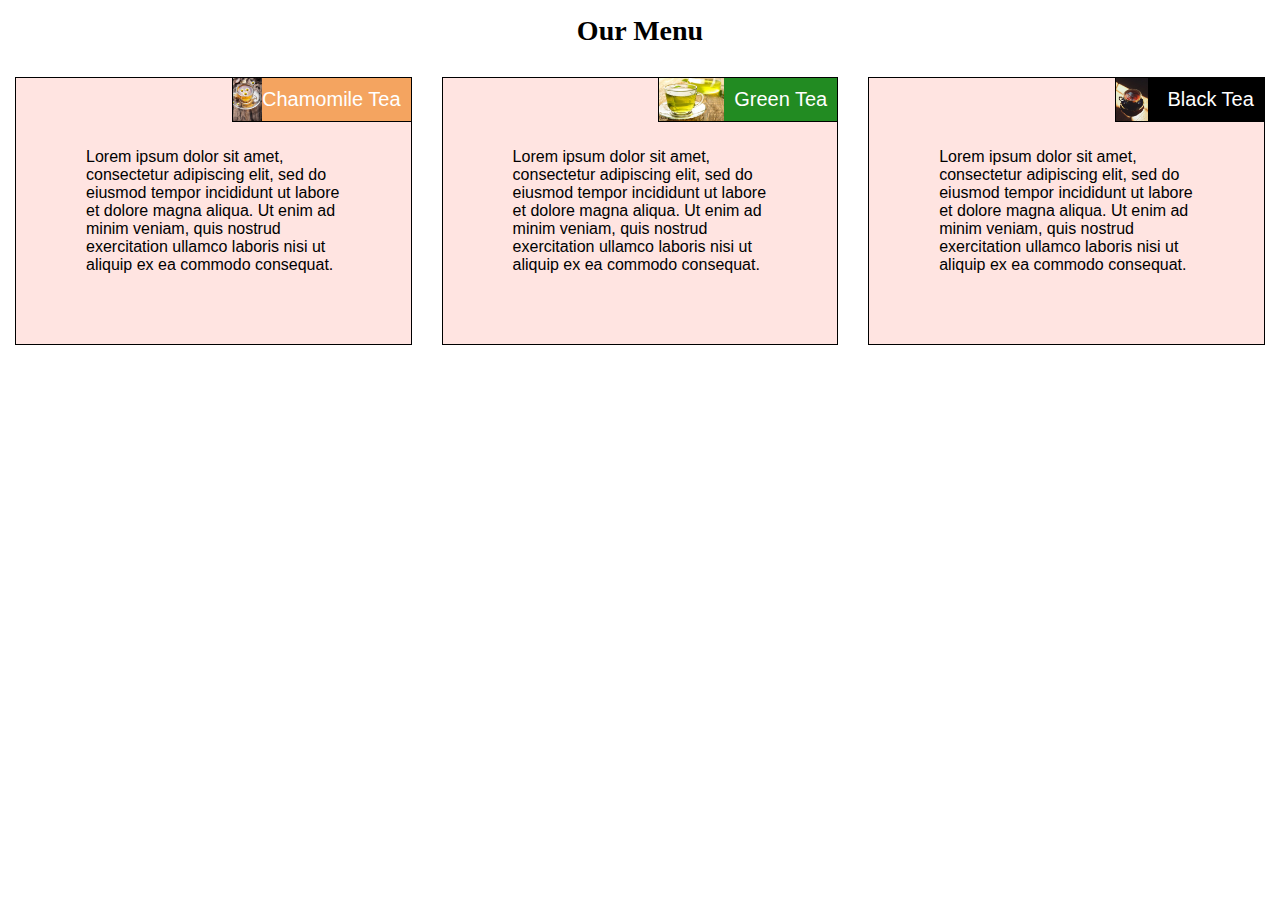
<file: module2-solution/index.html>
<!DOCTYPE html>
<html>
<head>
<meta charset="utf-8">
<meta name="viewport" content="width=device-width,initial-scale=1">
<title>Module-2 Assignment</title>
<link rel="stylesheet" href="styles.css">
</head>


<h1>Our Menu</h1>
<div class="row">
  <div class="col-lg-4 col-md-6 col-xs-12"><p>Lorem ipsum dolor sit amet, consectetur adipiscing elit, sed do eiusmod tempor incididunt ut labore et dolore magna aliqua. Ut enim ad minim veniam, quis nostrud exercitation ullamco laboris nisi ut aliquip ex ea commodo consequat.</p>
  <p id="p1">Chamomile Tea</p></div>
 <div class="col-lg-4 col-md-6 col-xs-12"><p>Lorem ipsum dolor sit amet, consectetur adipiscing elit, sed do eiusmod tempor incididunt ut labore et dolore magna aliqua. Ut enim ad minim veniam, quis nostrud exercitation ullamco laboris nisi ut aliquip ex ea commodo consequat.</p>
  <p id="p2">Green Tea</p></div>
  <div class="col-lg-4 col-md-12 col-xs-12"><p>Lorem ipsum dolor sit amet, consectetur adipiscing elit, sed do eiusmod tempor incididunt ut labore et dolore magna aliqua. Ut enim ad minim veniam, quis nostrud exercitation ullamco laboris nisi ut aliquip ex ea commodo consequat.</p>
  <p id="p3">Black Tea</p></div>

</html>
</file>
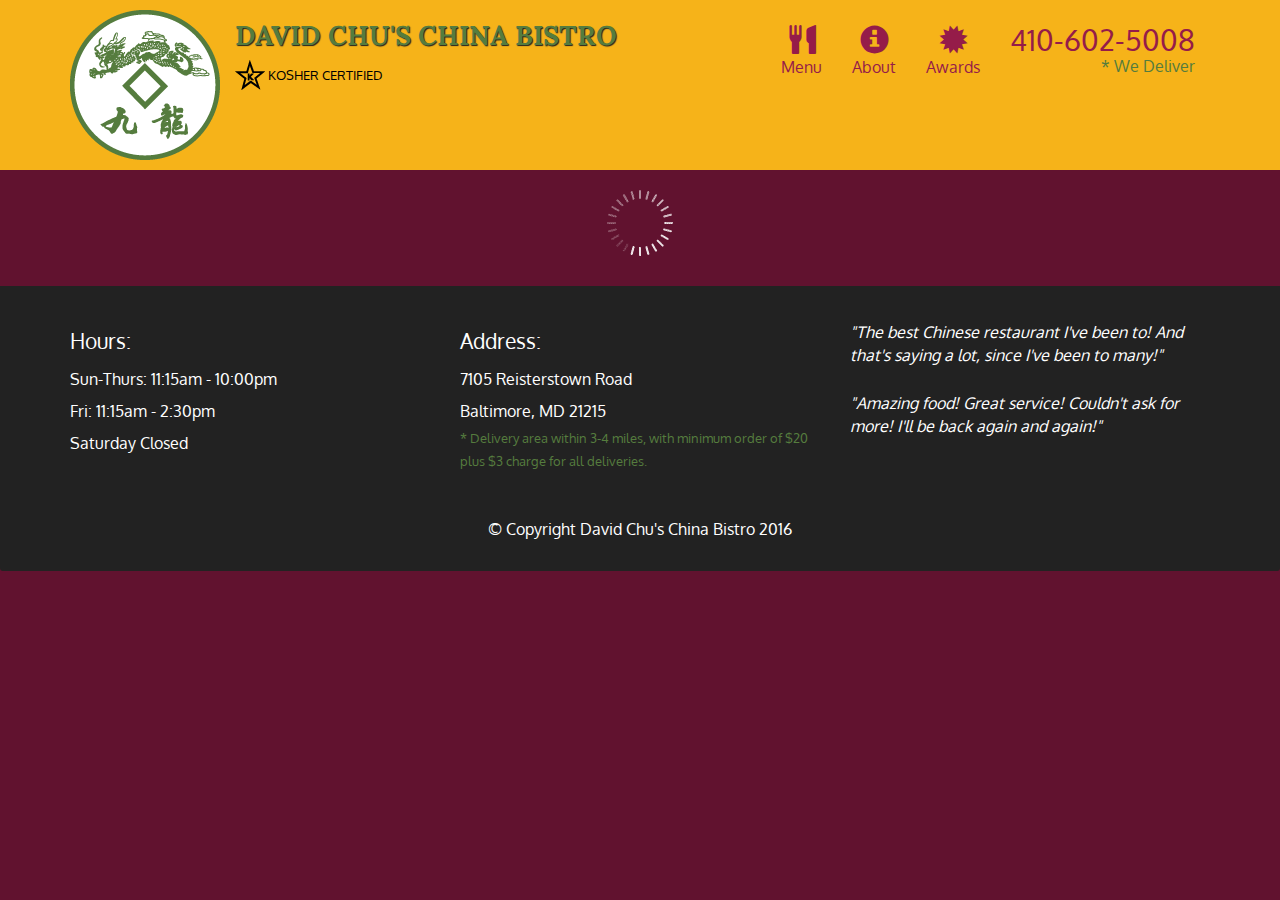
<file: module_5/assignment5-solution-starter/index.html>
<!doctype html>
<html lang="en">
  <head>
    <meta charset="utf-8">
    <meta http-equiv="X-UA-Compatible" content="IE=edge">
    <meta name="viewport" content="width=device-width, initial-scale=1">
    <title>David Chu's China Bistro</title>
    <link rel="stylesheet" href="css/bootstrap.min.css">
    <link rel="stylesheet" href="css/styles.css">
    <link href='https://fonts.googleapis.com/css?family=Oxygen:400,300,700' rel='stylesheet' type='text/css'>
    <link href='https://fonts.googleapis.com/css?family=Lora' rel='stylesheet' type='text/css'>
  </head>
<body>
  <header>
    <nav id="header-nav" class="navbar navbar-default">
      <div class="container">
        <div class="navbar-header">
          <a href="index.html" class="pull-left visible-md visible-lg">
            <div id="logo-img" alt="Logo image"></div>
          </a>

          <div class="navbar-brand">
            <a href="index.html"><h1>David Chu's China Bistro</h1></a>
            <p>
              <img src="images/star-k-logo.png" alt="Kosher certification">
              <span>Kosher Certified</span>
            </p>
          </div>

          <button id="navbarToggle" type="button" class="navbar-toggle collapsed" data-toggle="collapse" data-target="#collapsable-nav" aria-expanded="false">
            <span class="sr-only">Toggle navigation</span>
            <span class="icon-bar"></span>
            <span class="icon-bar"></span>
            <span class="icon-bar"></span>
          </button>
        </div>
        
        <div id="collapsable-nav" class="collapse navbar-collapse">
           <ul id="nav-list" class="nav navbar-nav navbar-right">
            <li id="navHomeButton" class="visible-xs active">
              <a href="index.html">
                <span class="glyphicon glyphicon-home"></span> Home</a>
            </li>
            <li id="navMenuButton">
              <a href="#" onclick="$dc.loadMenuCategories();">
                <span class="glyphicon glyphicon-cutlery"></span><br class="hidden-xs"> Menu</a>
            </li>
            <li>
              <a href="#">
                <span class="glyphicon glyphicon-info-sign"></span><br class="hidden-xs"> About</a>
            </li>
            <li>
              <a href="#">
                <span class="glyphicon glyphicon-certificate"></span><br class="hidden-xs"> Awards</a>
            </li>
            <li id="phone" class="hidden-xs">
              <a href="tel:410-602-5008">
                <span>410-602-5008</span></a><div>* We Deliver</div>
            </li>
          </ul><!-- #nav-list -->
        </div><!-- .collapse .navbar-collapse -->
      </div><!-- .container -->
    </nav><!-- #header-nav -->
  </header>

  <div id="call-btn" class="visible-xs">
    <a class="btn" href="tel:410-602-5008">
    <span class="glyphicon glyphicon-earphone"></span>
    410-602-5008
    </a>
  </div>
  <div id="xs-deliver" class="text-center visible-xs">* We Deliver</div>

  <div id="main-content" class="container"></div>

  <footer class="panel-footer">
    <div class="container">
      <div class="row">
        <section id="hours" class="col-sm-4">
          <span>Hours:</span><br>
          Sun-Thurs: 11:15am - 10:00pm<br>
          Fri: 11:15am - 2:30pm<br>
          Saturday Closed
          <hr class="visible-xs">
        </section>
        <section id="address" class="col-sm-4">
          <span>Address:</span><br>
          7105 Reisterstown Road<br>
          Baltimore, MD 21215
          <p>* Delivery area within 3-4 miles, with minimum order of $20 plus $3 charge for all deliveries.</p>
          <hr class="visible-xs">
        </section>
        <section id="testimonials" class="col-sm-4">
          <p>"The best Chinese restaurant I've been to! And that's saying a lot, since I've been to many!"</p>
          <p>"Amazing food! Great service! Couldn't ask for more! I'll be back again and again!"</p>
        </section>
      </div>
      <div class="text-center">&copy; Copyright David Chu's China Bistro 2016</div>
    </div>
  </footer>

  <!-- jQuery (Bootstrap JS plugins depend on it) -->
  <script src="js/jquery-2.1.4.min.js"></script>
  <script src="js/bootstrap.min.js"></script>
  <script src="js/ajax-utils.js"></script>
  <script src="js/script.js"></script>
</body>
</html>
</file>
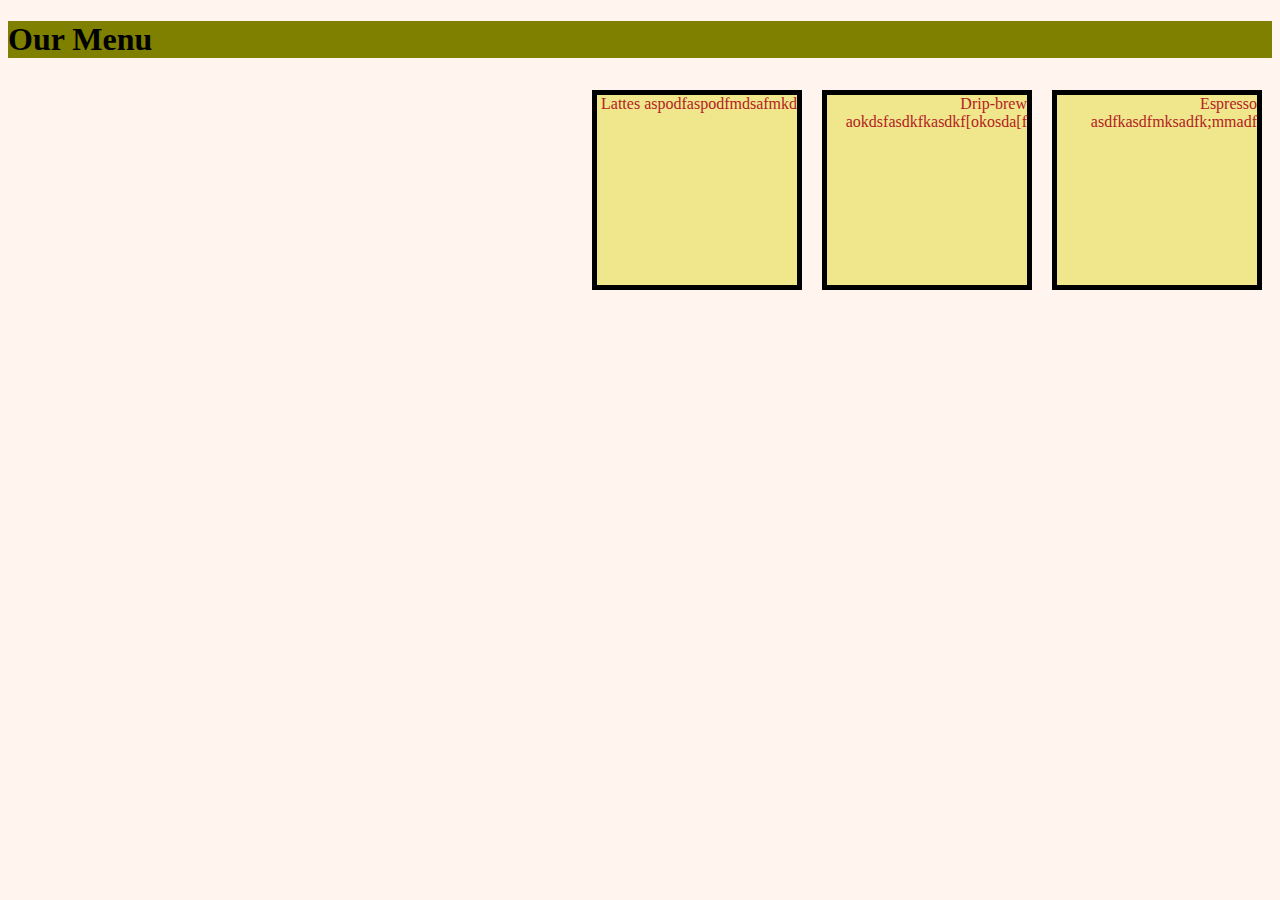
<file: module2-solution/peer_review.html>
<!DOCTYPE html>
<html>
<head>
    <meta charset="UTF-8">
  <h1 style="color: Black; background-color: Olive">Our Menu</h1>


</head>

<body style="background-color: SeaShell">
<p style="width= 100%; float: right; clear: right;  margin: 10px; width: 200px; height: 190px; border: 5px solid black; background-color: Khaki; color: FireBrick; text-align: right"> Espresso   asdfkasdfmksadfk;mmadf</p>
<p style="width= 100%; float: right; margin: 10px; width: 200px; height: 190px; border: 5px solid black; background-color: Khaki; color: FireBrick; text-align: right"> Drip-brew   aokdsfasdkfkasdkf[okosda[f</p>
<p style="width= 100%; float: right; margin: 10px; width: 200px; height: 190px; border: 5px solid black; background-color: Khaki; color: FireBrick; text-align: right"> Lattes   aspodfaspodfmdsafmkd</p>
</body>


</html>
</file>
<file: module2-solution/styles.css>
* {
	box-sizing: border-box;
	margin:0;
	padding:0;
}

#box{
	padding: 10px;
	margin top: 15px;
}

h1 {
	margin-top: 15px;
	margin-bottom: 15px ;
	text-align: center;
	font-family: Helevetica, serif;
	font-size:28px ;
}

div {position:relative }


p{
	background-color: mistyrose ;
	border: 1px solid black;
	margin-top:15px;
	margin-bottom:15px;
	margin-right:15px;
	margin-left:15px;
	font-family:Garamond,sans-serif ;
	color:solid black;
	padding:70px;
}



#p1 {
	margin-bottom:0;
	background-image:url("ChamomileTea.jpg");
	background-position: top left;
	background-repeat: no-repeat;
	background-size:contain;
	background-color:sandybrown;	
	position: absolute;
	top:0;
	right:0;
	padding:10px;
	width:180px;
	text-align:right;
	color:white;
	font-size:20px;
} 

#p2 {
  margin-bottom:0;
  background-image:url("GreenTea.jpg");
  background-position: top left;
  background-repeat: no-repeat;
  background-size: contain;
  background-color:forestgreen;
  position:absolute;
  top:0;
  right:0;
  padding:10px;
  width:180px;
  text-align:right;
  color:white;
  font-size:20px;
  
}


#p3 {
	margin-bottom:0;
	color:white;
	background-image:url("BlackTea.jpg");
	background-position: top left;
	background-repeat: no-repeat;
	background-size: contain;
	background-color:black;
	position:absolute;
	top:0;
	right:0;
	padding:10px;
	width:150px;
	text-align:right;
	font-size:20px;
}





/*Responsive Framework*/

.row{
	width:100%;
}

/*****Deskstop***/
@media(min-width:992px){.col-lg-1, .col-lg-2, .col-lg-3, .col-lg-4, .col-lg-5, .col-lg-6, .col-lg-7, .col-lg-8, .col-lg-9, .col-lg-10, .col-lg-11, .col-lg-12 {
    float: left;
  }
  .col-lg-1 {
    width: 8.33%;
  }
  .col-lg-2 {
    width: 16.66%;
  }
  .col-lg-3 {
    width: 25%;
  }
  .col-lg-4 {
    width: 33.33%;
  }
  .col-lg-5 {
    width: 41.66%;
  }
  .col-lg-6 {
    width: 50%;
  }
  .col-lg-7 {
    width: 58.33%;
  }
  .col-lg-8 {
    width: 66.66%;
  }
  .col-lg-9 {
    width: 74.99%;
  }
  .col-lg-10 {
    width: 83.33%;
  }
  .col-lg-11 {
    width: 91.66%;
  }
  .col-lg-12 {
    width: 100%;
  }
}

/***Tablet devices only**/
@media(min-width:768px) and (max-width: 991px) {
	.col-md-1,.col-md-2,.col-md-3,.col-md-4,.col-md-5,.col-md-6,.col-md-7,.col-md-8
	,.col-md-9,.col-md-10,.col-md-11,.col-md-12{
		float:left;
	}
	.col-md-1 {
    width: 8.33%;
    }
    .col-md-2 {
    width: 16.66%;
  }
  .col-md-3 {
    width: 25%;
  }
  .col-md-4 {
    width: 33.33%;
  }
  .col-md-5 {
    width: 41.66%;
  }
  .col-md-6 {
    width: 50%;
  }
  .col-md-7 {
    width: 58.33%;
  }
  .col-md-8 {
    width: 66.66%;
  }
  .col-md-9 {
    width: 74.99%;
  }
  .col-md-10 {
    width: 83.33%;
  }
  .col-md-11 {
    width: 91.66%;
  }
  .col-md-12 {
    width: 100%;
  }
}

/*****Mobile devices****/

@media (max-width: 767px) {
  .col-xs-1, .col-xs-2, .col-xs-3, .col-xs-4, .col-xs-5, .col-xs-6, .col-xs-7, .col-xs-8, .col-xs-9, .col-xs-10, .col-xs-11, .col-xs-12 {
    float: left;
  }
  .col-xs-1 {
    width: 8.33%;
  }
  .col-xs-2 {
    width: 16.66%;
  }
  .col-xs-3 {
    width: 25%;
  }
  .col-xs-4 {
    width: 33.33%;
  }
  .col-xs-5 {
    width: 41.66%;
  }
  .col-xs-6 {
    width: 50%;
  }
  .col-xs-7 {
    width: 58.33%;
  }
  .col-xs-8 {
    width: 66.66%;
  }
  .col-xs-9 {
    width: 74.99%;
  }
  .col-xs-10 {
    width: 83.33%;
  }
  .col-xs-11 {
    width: 91.66%;
  }
  .col-xs-12 {
    width: 100%;
  }
}
</file>
<file: module_5/assignment5-solution-starter/css/styles.css>
body {
  font-size: 16px;
  color: #fff;
  background-color: #61122f;
  font-family: 'Oxygen', sans-serif;
}

/** HEADER **/
#header-nav {
  background-color: #f6b319;
  border-radius: 0;
  border: 0;
}

#logo-img {
  background: url('../images/restaurant-logo_large.png') no-repeat;
  width: 150px;
  height: 150px;
  margin: 10px 15px 10px 0;
}

.navbar-brand {
  padding-top: 25px;
}
.navbar-brand h1 { /* Restaurant name */
  font-family: 'Lora', serif;
  color: #557c3e;
  font-size: 1.5em;
  text-transform: uppercase;
  font-weight: bold;
  text-shadow: 1px 1px 1px #222;
  margin-top: 0;
  margin-bottom: 0;
  line-height: .75;
}
.navbar-brand a:hover, .navbar-brand a:focus {
  text-decoration: none;
}
.navbar-brand p { /* Kosher cert */
  color: #000;
  text-transform: uppercase;
  font-size: .7em;
  margin-top: 15px;
}
.navbar-brand p span { /* Star-K */
  vertical-align: middle;
}

#nav-list {
  margin-top: 10px;
}
#nav-list a {
  color: #951C49;
  text-align: center;
}
#nav-list a:hover {
  background: #E7E7E7;
}
#nav-list a span {
  font-size: 1.8em;
}

#phone {
  margin-top: 5px;
}
#phone a { /* Phone number */
  text-align: right;
  padding-bottom: 0;
}
#phone div { /* We Deliver */
  color: #557c3e;
  text-align: right;
  padding-right: 15px;
}

.navbar-header button.navbar-toggle, .navbar-header .icon-bar {
  border: 1px solid #61122f;
}
.navbar-header button.navbar-toggle {
  clear: both;
  margin-top: -30px;
}
/* END HEADER */

/* FOOTER */
.panel-footer {
  margin-top: 30px;
  padding-top: 35px;
  padding-bottom: 30px;
  background-color: #222;
  border-top: 0;
}
.panel-footer div.row {
  margin-bottom: 35px;
}
#hours, #address {
  line-height: 2;
}
#hours > span, #address > span {
  font-size: 1.3em;
}
#address p {
  color: #557c3e;
  font-size: .8em;
  line-height: 1.8;
}
#testimonials {
  font-style: italic;
}
#testimonials p:nth-child(2) {
  margin-top: 25px;
}
/* END FOOTER */



/* HOME PAGE */
.container .jumbotron {
  box-shadow: 0 0 50px #3F0C1F;
  border: 2px solid #3F0C1F;
}

#menu-tile, #specials-tile, #map-tile {
  height: 250px;
  width: 100%;
  margin-bottom: 15px;
  position: relative;
  border: 2px solid #3F0C1F;
  overflow: hidden;
}
#menu-tile:hover, #specials-tile:hover, #map-tile:hover {
  box-shadow: 0 1px 5px 1px #cccccc;
}
#menu-tile {
  background: url('../images/menu-tile.jpg') no-repeat;
  background-position: center;
}
#specials-tile {
  background: url('../images/specials-tile.jpg') no-repeat;
  background-position: center;
}
#menu-tile span, #specials-tile span, #map-tile span {
  position: absolute;
  bottom: 0;
  right: 0;
  width: 100%;
  text-align: center;
  font-size: 1.6em;
  text-transform: uppercase;
  background-color: #000;
  color: #fff;
  opacity: .8;
}
/* END HOME PAGE */

/* MENU CATEGORIES PAGE */
.category-tile { 
  position: relative;
  border: 2px solid #3F0C1F;
  overflow: hidden;
  width: 200px;
  height: 200px;
  margin: 0 auto 15px;
}
.category-tile span {
  position: absolute;
  bottom: 0;
  right: 0;
  width: 100%;
  text-align: center;
  font-size: 1.2em;
  text-transform: uppercase;
  background-color: #000;
  color: #fff;
  opacity: .8;
}
.category-tile:hover {
  box-shadow: 0 1px 5px 1px #cccccc;
}

#menu-categories-title + div {
  margin-bottom: 50px;
}
/* END MENU CATEGORIES PAGE */

/* SINGLE CATEGORY PAGE */
.menu-item-tile {
  margin-bottom: 25px;
}
.menu-item-tile hr {
  width: 80%;
}
.menu-item-tile .menu-item-price {
  font-size: 1.1em;
  text-align: right;
  margin-top: -15px;
  margin-right: -15px;
}
.menu-item-tile .menu-item-price span {
  font-size: .6em;
}
.menu-item-photo {
  position: relative;
  border: 2px solid #3F0C1F; 
  overflow: hidden;
  padding: 0;
  margin-right: -15px;
  margin-left: auto;
  margin-bottom: 20px;
  max-width: 250px;
}
.menu-item-photo div {
  position: absolute;
  bottom: 0;
  right: 0;
  width: 80px;
  background-color: #557c3e;
  text-align: center;
}
.menu-item-description {
  padding-right: 30px;
}
h3.menu-item-title {
  margin: 0 0 10px;
}
.menu-item-details {
  font-size: .9em;
  font-style: italic;
}
/* END SINGLE CATEGORY PAGE */


/********** Large devices only **********/
@media (min-width: 1200px) {
  .container .jumbotron {
    background: url('../images/jumbotron_1200.jpg') no-repeat;
    height: 675px;
  }
}

/********** Medium devices only **********/
@media (min-width: 992px) and (max-width: 1199px) {
  /* Header */
  #logo-img {
    background: url('../images/restaurant-logo_medium.png') no-repeat;
    width: 100px;
    height: 100px;
    margin: 5px 5px 5px 0;
  }
  /* End Header */

  /* Home Page */
  .container .jumbotron {
    background: url('../images/jumbotron_992.jpg') no-repeat;
    height: 558px;
  }
  /* End Home Page */
}

/********** Small devices only **********/
@media (min-width: 768px) and (max-width: 991px) {
  /* Home Page */
  .container .jumbotron {
    background: url('../images/jumbotron_768.jpg') no-repeat;
    height: 432px;
  }
  /* End Home Page */
}

/********** Extra small devices only **********/
@media (max-width: 767px) {
  /* Header */
  .navbar-brand {
    padding-top: 10px;
    height: 80px;
  }
  .navbar-brand h1 { /* Restaurant name */
    padding-top: 10px;
    font-size: 5vw; /* 1vw = 1% of viewport width */
  }
  .navbar-brand p { /* Kosher cert */
    font-size: .6em;
    margin-top: 12px;
  }
  .navbar-brand p img { /* Star-K */
    height: 20px;
  }

  #collapsable-nav a { /* Collapsed nav menu text */
    font-size: 1.2em;
  }
  #collapsable-nav a span { /* Collapsed nav menu glyph */
    font-size: 1em;
    margin-right: 5px;
  }

  #call-btn > a {
    font-size: 1.5em;
    display: block;
    margin: 0 20px;
    padding: 10px;
    border: 2px solid #fff;
    background-color: #f6b319;
    color: #951c49;
  }
  #xs-deliver {
    margin-top: 5px;
    font-size: .7em;
    letter-spacing: .1em;
    text-transform: uppercase;
  }
  /* End Header */

  /* Footer */
  .panel-footer section {
    margin-bottom: 30px;
    text-align: center;
  }
  .panel-footer section:nth-child(3) {
    margin-bottom: 0; /* margin already exists on the whole row */
  }
  .panel-footer section hr {
    width: 50%;
  }
  /* End Footer */

  /* Home Page */
  .container .jumbotron {
    margin-top: 30px;
    padding: 0;
  }
  #menu-tile, #specials-tile {
    width: 360px;
    margin: 0 auto 15px;
  }

  .menu-item-photo {
    margin-right: auto;
  }
  .menu-item-tile .menu-item-price {
    text-align: center;
  }
  .menu-item-description {
    text-align: center;;
  }
}


/********** Super extra small devices Only :-) (e.g., iPhone 4) **********/
@media (max-width: 479px) {
  /* Header */
  .navbar-brand h1 { /* Restaurant name */
    padding-top: 5px;
    font-size: 6vw;
  }
  /* End Header */
  
  /* Home page */
  #menu-tile, #specials-tile {
    width: 280px;
    margin: 0 auto 15px;
  }

  .col-xxs-12 {
    position: relative;
    min-height: 1px;
    padding-right: 15px;
    padding-left: 15px;
    float: left;
    width: 100%;
  }
}
</file>
